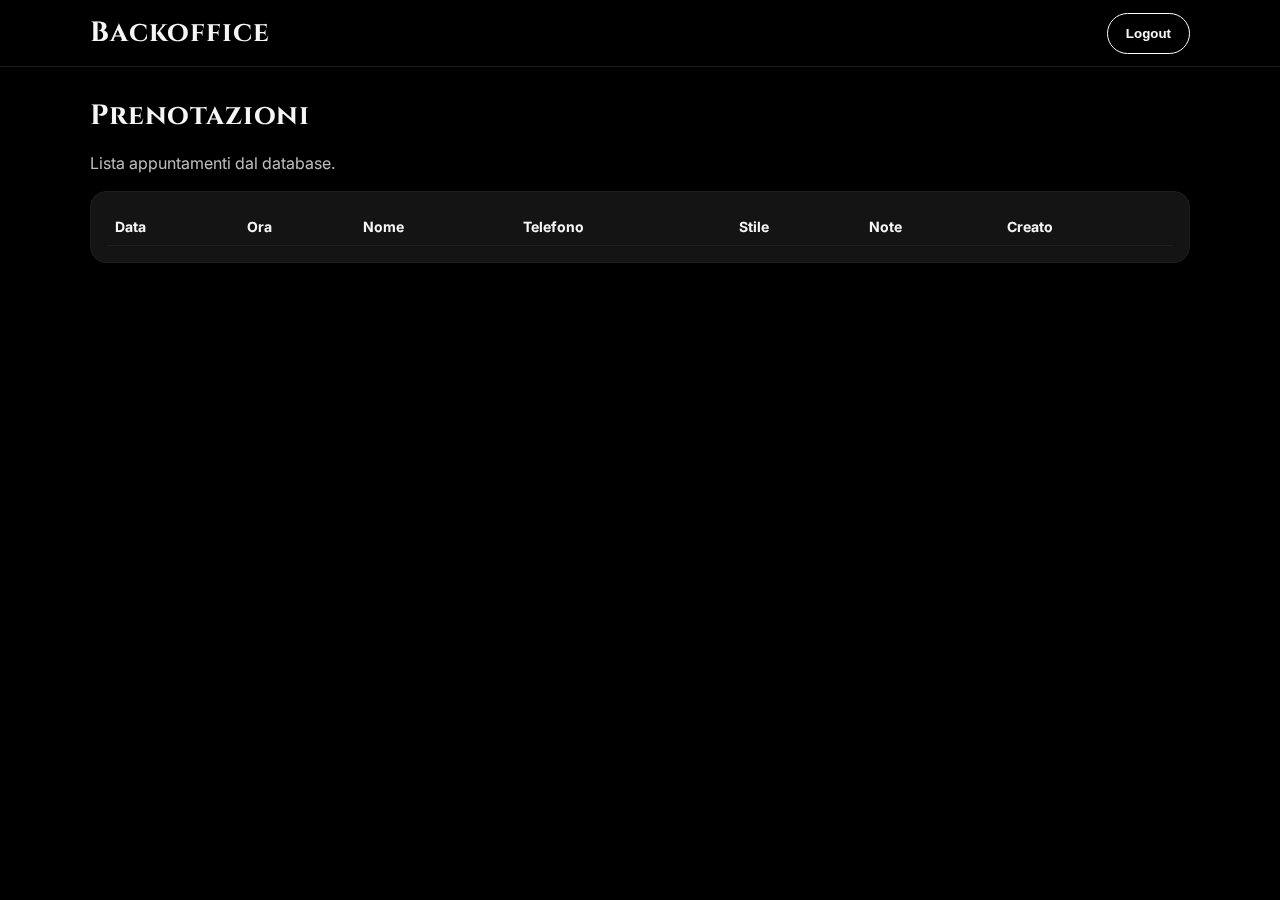
<file: backoffice/dashboard.html>
<!doctype html>
<html lang="it">
<head>
  <meta charset="utf-8"/>
  <meta name="viewport" content="width=device-width, initial-scale=1"/>

  <title>Dashboard — Backoffice Mart Tattoo</title>

  <link rel="preconnect" href="https://fonts.googleapis.com">
  <link rel="preconnect" href="https://fonts.gstatic.com" crossorigin>
  <link href="https://fonts.googleapis.com/css2?family=Cinzel:wght@400;600;700&family=Inter:wght@400;500;600;700&display=swap" rel="stylesheet">
  <link rel="stylesheet" href="../css/style.css"/>

  <script src="../js/bg.js" defer></script>
</head>
<body>
  <div id="bgTriangles" class="bg-triangles"></div>

  <header class="site-header">
    <div class="container nav">
      <h1 class="section__title" style="margin:0;">Backoffice</h1>
      <button id="logoutBtn" class="btn btn--ghost">Logout</button>
    </div>
  </header>

  <main class="section container">
    <h2 class="section__title">Prenotazioni</h2>
    <p class="hero__tag">Lista appuntamenti dal database.</p>

    <div class="card" style="padding:16px; overflow-x:auto;">
      <table id="bookingsTable" style="width:100%; border-collapse:collapse; font-size:14px;">
        <thead>
          <tr>
            <th style="text-align:left; padding:8px; border-bottom:1px solid var(--border);">Data</th>
            <th style="text-align:left; padding:8px; border-bottom:1px solid var(--border);">Ora</th>
            <th style="text-align:left; padding:8px; border-bottom:1px solid var(--border);">Nome</th>
            <th style="text-align:left; padding:8px; border-bottom:1px solid var(--border);">Telefono</th>
            <th style="text-align:left; padding:8px; border-bottom:1px solid var(--border);">Stile</th>
            <th style="text-align:left; padding:8px; border-bottom:1px solid var(--border);">Note</th>
            <th style="text-align:left; padding:8px; border-bottom:1px solid var(--border);">Creato</th>
          </tr>
        </thead>
        <tbody></tbody>
      </table>
    </div>
  </main>

  <script type="module" src="../js/admin-dashboard.js"></script>
</body>
</html>
</file>
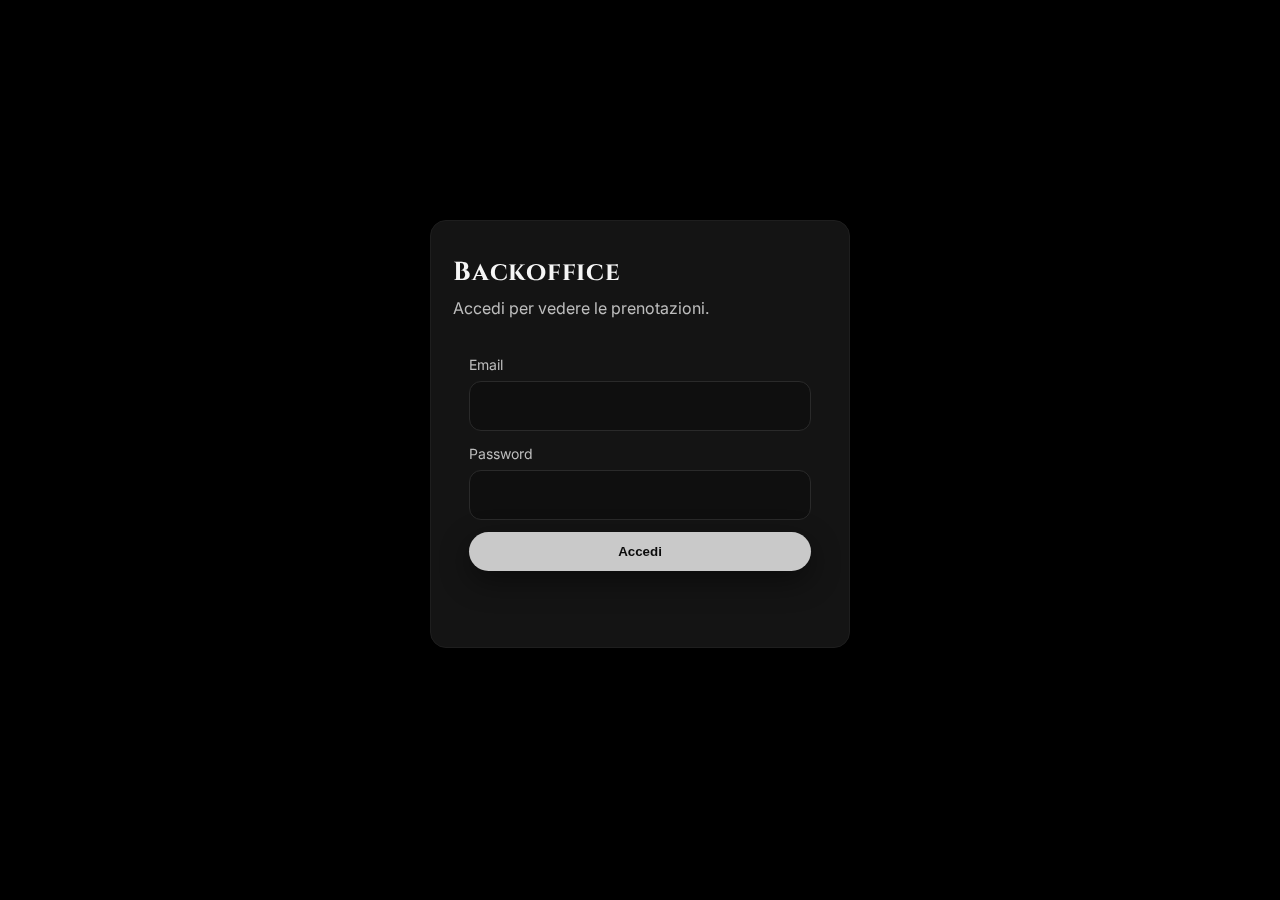
<file: backoffice/login.html>
<!doctype html>
<html lang="it">
<head>
  <meta charset="utf-8"/>
  <meta name="viewport" content="width=device-width, initial-scale=1"/>

  <title>Login — Backoffice Mart Tattoo</title>

  <!-- Font + CSS principale del sito -->
  <link rel="preconnect" href="https://fonts.googleapis.com">
  <link rel="preconnect" href="https://fonts.gstatic.com" crossorigin>
  <link href="https://fonts.googleapis.com/css2?family=Cinzel:wght@400;600;700&family=Inter:wght@400;500;600;700&display=swap" rel="stylesheet">
  <link rel="stylesheet" href="../css/style.css"/>

  <script src="../js/bg.js" defer></script>
</head>
<body>
  <div id="bgTriangles" class="bg-triangles"></div>

  <main class="section container" style="min-height:100vh; display:grid; place-items:center;">
    <div class="card" style="max-width:420px; width:100%; padding:24px 22px;">
      <h1 class="hero__title" style="text-align:left; font-size:26px;">Backoffice</h1>
      <p class="hero__tag" style="text-align:left;">Accedi per vedere le prenotazioni.</p>

      <form id="loginForm" class="form" style="margin-top:18px;">
        <div class="field">
          <label for="loginEmail">Email</label>
          <input id="loginEmail" type="email" required autocomplete="email"/>
        </div>

        <div class="field">
          <label for="loginPassword">Password</label>
          <input id="loginPassword" type="password" required autocomplete="current-password"/>
        </div>

        <button type="submit" class="btn w-full">Accedi</button>
        <p id="loginMsg" class="form-msg" style="margin-top:8px;"></p>
      </form>
    </div>
  </main>

  <script type="module" src="../js/admin-login.js"></script>
</body>
</html>
</file>
<file: css/style.css>
:root{
  --bg:#f6f6f6; --fg:#f6f6f6; --muted:#bdbdbd;
  --card:#141414; --border:#1e1e1e;
  --accent:#c9c9c9; --accent-contrast:#0b0b0b;
  --radius:16px; --shadow:0 10px 30px rgba(0,0,0,.45);
  --bg-strip-1:#ffffff;
  --bg-strip-2:#aeaeae;
  --line-color-strong: rgba(0, 0, 0, 0.35);
  --line-color-soft:   rgba(0, 0, 0, 0.20);
  --font-sans: "Inter", system-ui, -apple-system, BlinkMacSystemFont, "Segoe UI", sans-serif;
  --font-display: "Cinzel", "Times New Roman", serif;
}

/* ========== BASE ========== */
*{ box-sizing:border-box }
html,body{ height:100% }
body{
  margin:0;
  background:var(--bg);
  color:var(--fg);

  /* usa la variabile globale Inter */
  font-family: var(--font-sans);
  font-size:16px;
  line-height:1.5;

  -webkit-font-smoothing:antialiased;
  text-rendering:optimizeLegibility;
}
/* TITOLI DISPLAY (Cinzel) */
h1, h2, h3,
.hero__title,
.section__title,
.studio__name,
.cal__month,
.site-footer h4 {
  font-family: var(--font-display);
  letter-spacing: 0.03em;
}

a{ color:var(--accent); text-decoration:none }
a:hover{ text-decoration:underline }
img{ max-width:100%; display:block }
.container{ width:min(1100px,92vw); margin-inline:auto }
.card{ background:var(--card); border:1px solid var(--border); border-radius:var(--radius); box-shadow:var(--shadow) }
.tiny{ color:var(--muted); font-size:12px }

/* ========== BOTTONI (gialli) ========== */
.btn{
  display:inline-flex; align-items:center; justify-content:center; gap:10px;
  padding:12px 18px; border-radius:999px; border:0; cursor:pointer;
  font-weight:800; background:var(--accent); color:var(--accent-contrast);
  box-shadow:var(--shadow); transition:transform .15s ease;
}
.btn:hover{ transform:translateY(-1px) }
.btn:active{ transform:none }
.btn:focus-visible{ outline:none; box-shadow:0 0 0 3px rgba(255,212,0,.35) }
.btn--primary{ background:var(--accent); color:var(--accent-contrast) }
.btn--ghost{ background:transparent; color:var(--fg); border:1px solid var(--border); box-shadow:none; border-color: white;}
.w-full{ width:100% }

/* ========== HEADER / NAV ========== */
.site-header{
  position:sticky; top:0; z-index:50;
  backdrop-filter:blur(8px) saturate(1.1);
  background: transparent;
  border-bottom:1px solid var(--border);
}
.nav{ display:flex; align-items:center; justify-content:space-between; gap:12px; padding:12px 0 }
.brand{ display:flex; align-items:center; gap:12px }
.brand__logo{ width:40px; height:40px; border-radius:50%; border:2px solid var(--accent) }
.brand__name{ font-weight:800; letter-spacing:.4px }
.nav__links{ display:flex; align-items:center; gap:16px }
.nav__burger{ display:none; background:transparent; border:1px solid var(--border); color:var(--fg); border-radius:10px; padding:8px 10px; cursor:pointer }
.mobile-menu{ display:none; flex-direction:column; gap:12px; padding:0 4vw 12px }
@media (max-width:760px){
  .nav__links{ display:none } .nav__burger{ display:block } .mobile-menu{ display:flex }
}

/* ========== SEZIONI ========== */
.section{ padding:28px 0 60px }
.section__title{ margin:0 0 14px; font-size:clamp(22px, 3vw, 28px) }

/* ========== HERO ========== */
.hero{ text-align:center; padding:56px 0 28px }
.hero__logo{
  width:160px; height:160px; border-radius:50%; margin:0 auto 14px;
  border:2px solid var(--accent); display:grid; place-items:center;
  background:radial-gradient(120px 120px at 50% 45%, #1b1b1b, #0e0e0e);
  box-shadow:0 0 0 8px rgba(255,212,0,.06), 0 20px 50px rgba(0,0,0,.5);
  overflow:hidden;
}
.hero__logo img{ width:70%; height:auto; filter:drop-shadow(0 6px 18px rgba(255,212,0,.25)) }
.hero__title{ margin:8px 0 4px; font-size:clamp(28px, 5vw, 44px) }
.hero__tag{ margin:0 0 16px; color:var(--muted) }
.hero__cta{ display:flex; gap:12px; justify-content:center; flex-wrap:wrap }

/* ========== CAROUSEL MULTI-CARD IG ========== */
.carousel{
  position:relative;
  border-radius:var(--radius);
  background:transparent;
  width: calc(100% + 32px);
  margin-left: -16px;
  margin-right: -16px;
  overflow: hidden;
}


/* pagina = gruppo di card visibili */
.carousel__track{
  --per:1;
  --slide-w: calc(100%/var(--per));
  display:flex;
  gap:0;
  padding:0;
  transition: transform 1s ease;
  transform: translateX(calc(var(--page) * -100%));
}

.slide{
  flex:0 0 var(--slide-w);
  max-width:var(--slide-w);
  padding:0 6px;          /* 6px + 6px = 12px tra le card */
  box-sizing:border-box;
}
.slide img, .slide video{
  display:block; width:100%; aspect-ratio:1/1; object-fit:cover;
  border-radius:16px; background:#000;
}

/* controlli */
.carousel__controls{
  position:absolute; inset:0; display:none; align-items:center; justify-content:space-between;
  padding:0 8px; pointer-events:none;
}
.ctrl{
  pointer-events:auto; width:46px; height:46px; border-radius:50%;
  border:1px solid #ffffff; background:rgba(0,0,0,.55); color:var(--fg);
  backdrop-filter:blur(6px); display:grid; place-items:center; cursor:pointer;
}
.ctrl:hover{ background:rgba(193, 193, 193, 0.72) }
.ctrl:focus-visible{ outline:none; box-shadow:0 0 0 3px rgba(255,212,0,.35) }
/* dots */
.carousel__dots{
  position:absolute; left:0; right:0; bottom:12px;
  display:flex; gap:8px; justify-content:center; align-items:center; padding:0 8px;
}
.carousel__dots .dot{
  width:10px; height:10px; border-radius:50%;
  border:1px solid var(--accent); background:transparent; cursor:pointer; transition:transform .2s ease;
}
.carousel__dots .dot[aria-current="true"]{ background:var(--accent); transform:scale(1.2) }
/* didascalia */
.legend{ display:flex; justify-content:space-between; align-items:center; padding:12px 16px; gap:12px }
.legend__cap{ color:var(--muted) }
.legend__count{ font-weight:800; color:var(--accent) }
/* breakpoint: quante card per vista */
@media (min-width:700px){ .carousel__track{ --per:2 } }
@media (min-width:1100px){ .carousel__track{ --per:3 } }

/* ========== STUDIO (più importante) ========== */
.card.studio{ padding:22px; border-radius:20px; border-color: white;}
.studio__name{ margin:0 0 6px; font-size:20px; font-weight:900 }
.studio__addr, .studio__meta{ margin:0 0 4px; color:var(--muted); font-size:15px }
.studio__actions{ margin-top:14px; display:flex; gap:10px; flex-wrap:wrap }
#studio .card.studio{ width:100% }

/* ========== BOOKING GRID & CALENDAR ========== */
.grid{ display:grid; gap:22px; grid-template-columns:1.2fr .8fr }
@media (max-width:900px){ .grid{ grid-template-columns:1fr } }

.calendar{ padding:16px; border-radius:var(--radius); border-color: white;}
.cal__head{ display:flex; align-items:center; justify-content:space-between; margin-bottom:8px }
.cal__month{ margin:0; font-size:18px; letter-spacing:.4px }
.icon{ border:1px solid #2a2a2a; background:#121212; color:var(--fg); width:38px; height:38px; border-radius:10px; display:grid; place-items:center; cursor:pointer }
.icon:hover{ background:#191919 }
.icon:focus-visible{ outline:none; box-shadow:0 0 0 3px rgba(255,212,0,.35) }
.cal__week, .cal__days{ display:grid; grid-template-columns:repeat(7,1fr); gap:6px }
.cal__week span{ text-align:center; color:var(--muted); font-size:12px; padding:6px 0 }
.day{
  aspect-ratio:1/1; display:grid; place-items:center; border-radius:12px;
  border:1px solid #1f1f1f; background:#101010; cursor:pointer; user-select:none; color:var(--fg);
}
.day[aria-disabled="true"]{ opacity:.35; cursor:not-allowed }
.day[aria-selected="true"], .day:hover{ border-color:var(--accent); box-shadow:inset 0 0 0 2px var(--accent) }
.slots{ margin-top:12px }
.slots__title{ margin:0 0 8px }
.slotlist{ display:flex; flex-wrap:wrap; gap:8px }
.chip{
  padding:8px 12px; border-radius:999px; border:1px solid #2a2a2a; cursor:pointer;
  background:#121212; color:var(--fg);
}
.chip[aria-selected="true"]{ background:var(--accent); color:var(--accent-contrast); border-color:var(--accent) }

/* Form */
.form{ padding:16px; border-radius:var(--radius); display:grid; gap:12px; border-color: white; }
.field{ display:grid; gap:6px }
label{ color:var(--muted); font-size:14px }
input, textarea, select{
  background:#0f0f0f; color:var(--fg); border:1px solid #2a2a2a; border-radius:12px;
  padding:12px 14px; font:inherit;
}
input:focus-visible, textarea:focus-visible, select:focus-visible{ outline:none; box-shadow:0 0 0 3px rgba(255,212,0,.35) }
textarea{ min-height:110px; resize:vertical }
.summary{ display:flex; gap:16px; flex-wrap:wrap; padding:6px 0; color:var(--muted) }
.form-msg{ color:var(--accent); font-weight:800 }

/* ===== FOOTER (layout + responsive) ===== */
.site-footer{
  margin:64px 0 0;
  padding:28px 0 16px;
  border-top:1px solid var(--border);
  color:var(--muted);
  background:transparent;
  text-align:left;            
  font-size:14px;
  backdrop-filter:blur(8px) saturate(1.1);
}

/* griglia colonne */
.grid--footer{
  display:grid;
  grid-template-columns:repeat(3,1fr);
  gap:28px 32px;
  align-items:start;
  padding:8px 0 18px;
}

/* titoli colonna */
.site-footer h4{
  margin:0 0 10px;
  font-size:14px;
  font-weight:900;
  letter-spacing:.3px;
  color:var(--fg);
}

/* liste link (niente pallini) */
.site-footer ul{
  list-style:none;
  margin:0;
  padding:0;
  display:grid;
  gap:8px;
}
.site-footer li{ margin:0; }

/* link footer */
.site-footer a{
  color:var(--accent);
  text-decoration:none;
}
.site-footer a:hover{ text-decoration:underline; }

/* pulsante-as-link (es. Gestisci cookie) */
.site-footer .link{
  background:transparent;
  border:0;
  padding:0;
  font:inherit;
  color:var(--accent);
  cursor:pointer;
  text-align:left;
}
.site-footer .link:hover{ text-decoration:underline; }

/* contatti */
.site-footer .contacts p{
  margin:6px 0;
  color:var(--fg);
  font-weight: 600;
}
.site-footer .contacts a{ color:var(--accent); }

/* riga copyright */
.site-footer .copy{
  margin-top:16px;
  padding-top:14px;
  border-top:1px solid var(--border);
  text-align:center;
  font-size:13px;
  color:var(--muted);
}

/* responsive */
@media (max-width:900px){
  .grid--footer{ grid-template-columns:repeat(2,1fr); gap:24px; }
}
@media (max-width:640px){
  .grid--footer{ grid-template-columns:1fr; }
  .site-footer{ padding:24px 0 12px; }
}

/* ========== LIGHTBOX ========== */
.lightbox{
  position:fixed; inset:0; display:none; place-items:center; z-index:1000;
  background:color-mix(in oklab, black 70%, transparent);
}
.lightbox[aria-hidden="false"]{ display:grid }
.lightbox__inner{ max-width:min(92vw,1100px); max-height:90vh }
.lightbox__inner img, .lightbox__inner video{
  display:block; width:auto; height:auto; max-width:100%; max-height:90vh;
  border-radius:16px; box-shadow:var(--shadow); background:#000;
}
body.lb-open{ overflow:hidden }

/* nascondi caption a sinistra e i dots */
.legend__cap{ display:none !important; }
.carousel__dots{ display:none !important; }

/* ========== PORTFOLIO CAROUSEL CUSTOM ========== */

/* Togliamo aspetto "card" solo da questo carosello */
.carousel--portfolio{
  border: none;
  box-shadow: none;
  background: transparent;
  border-radius: 0;
  overflow: hidden;
}

/* Bordi bianchi sulle immagini SOLO in questo carosello */
.carousel--portfolio .slide img,
.carousel--portfolio .slide video{
  border-radius: 18px;
  border: 2px solid #ffffff;
  background: #000;
}

/* Barra sotto con frecce gotiche + numeri centrali */
.carousel--portfolio .legend{
  display: flex;
  align-items: center;
  justify-content: center;
  gap: 20px;
  padding: 12px 0 0;
  border-top: none;
}

/* Testo "1 / X" centrale, font display */
.carousel--portfolio .legend__count{
  font-family: var(--font-display);
  letter-spacing: 0.18em;
  font-size: 13px;
  color: #f6f6f6;
  font-weight: 400;
}

/* Frecce gotiche sotto */
.carousel--portfolio .legend__arrow{
  border-radius: 999px;
  border: 1px solid #f6f6f6;
  background: transparent;
  color: #f6f6f6;
  padding: 6px 14px;
  font-size: 16px;
  font-family: var(--font-display);
  cursor: pointer;
  transition: background .15s ease, color .15s ease, transform .15s ease;
}

.carousel--portfolio .legend__arrow:hover{
  background: #f6f6f6;
  color: #000;
  transform: translateY(-1px);
}

.carousel--portfolio .legend__arrow:focus-visible{
  outline: none;
  box-shadow: 0 0 0 2px rgba(255,255,255,.4);
}

/* I dots restano nascosti globalmente, ok così */

/* GRID STUDI */
.studio-grid{
  display: grid;
  gap: 22px; /* spazio verticale su mobile */
}

/* MOBILE → 1 per riga */
@media (max-width: 899px){
  .studio-grid{
    grid-template-columns: 1fr;
    gap: 22px;
  }
}

/* DESKTOP → 2 card affiancate con spazio centrale e bordi smussati normali */
@media (min-width: 900px){
  .studio-grid{
    grid-template-columns: repeat(2, 1fr);
    gap: 22px; /* questo è lo SPAZIO centrale */
  }

  .studio-grid .card.studio{
    border-radius: var(--radius); /* angoli normali su tutti i lati */
  }
}

/* Secondo mese sotto al calendario principale */
.cal__next{
  margin-top:16px;
  padding-top:12px;
  border-top:1px solid #1f1f1f;
  display:none;                 /* di default nascosto (mobile/tablet) */
}

.cal__month--next{
  text-align:center;
}

.cal__next-label{
  margin:0 0 8px;
  font-size:14px;
  font-weight:700;
  color:var(--muted);
}

/* stessa griglia dei giorni principali */
.cal__days--next{
  margin-top:6px;
}

/* Mostra il secondo mese solo su schermi larghi */
@media (min-width: 1100px){
  .cal__next{
    display:block;
  }
}

/* Gestione backgroung animato */
.bg-triangles{
  position:fixed;
  inset:0;
  z-index:-1;
  pointer-events:none;
  overflow:hidden;

  /* sfondo nero liscio, niente cerchio centrale */
  background:#000;

  /* per l’effetto 3D */
  perspective:800px;
  transform-style:preserve-3d;
}

/* singolo triangolo */
.tri{
  position:absolute;
  top:50%;
  left:50%;
  width:0;
  height:0;

  /* dimensione pilotata da variabile CSS */
  --tri-size: 30px;

  border-top: var(--tri-size) solid rgba(255,255,255,0.7);
  border-left: var(--tri-size) solid transparent;
  border-right: var(--tri-size) solid transparent;

  filter:grayscale(1);
  opacity:0;

  transform: translate3d(0,0,-1500px) scale(0);
  animation-name: triAnim;
  animation-timing-function: linear;
  animation-iteration-count: infinite;
}

/* animazione generica: JS cambia solo le variabili */
@keyframes triAnim{
  0%{
    opacity:1;
    transform:
      rotate(var(--tri-rot, 0deg))
      translate3d(var(--tri-x, 0px), var(--tri-y, 0px), 900px)
      scale(1);
  }
  100%{
    opacity:0;
    transform:
      rotate(calc(var(--tri-rot, 0deg) * 1.3))
      translate3d(var(--tri-x, 0px), var(--tri-y, 0px), -1600px)
      scale(0.2);
  }
}
</file>
